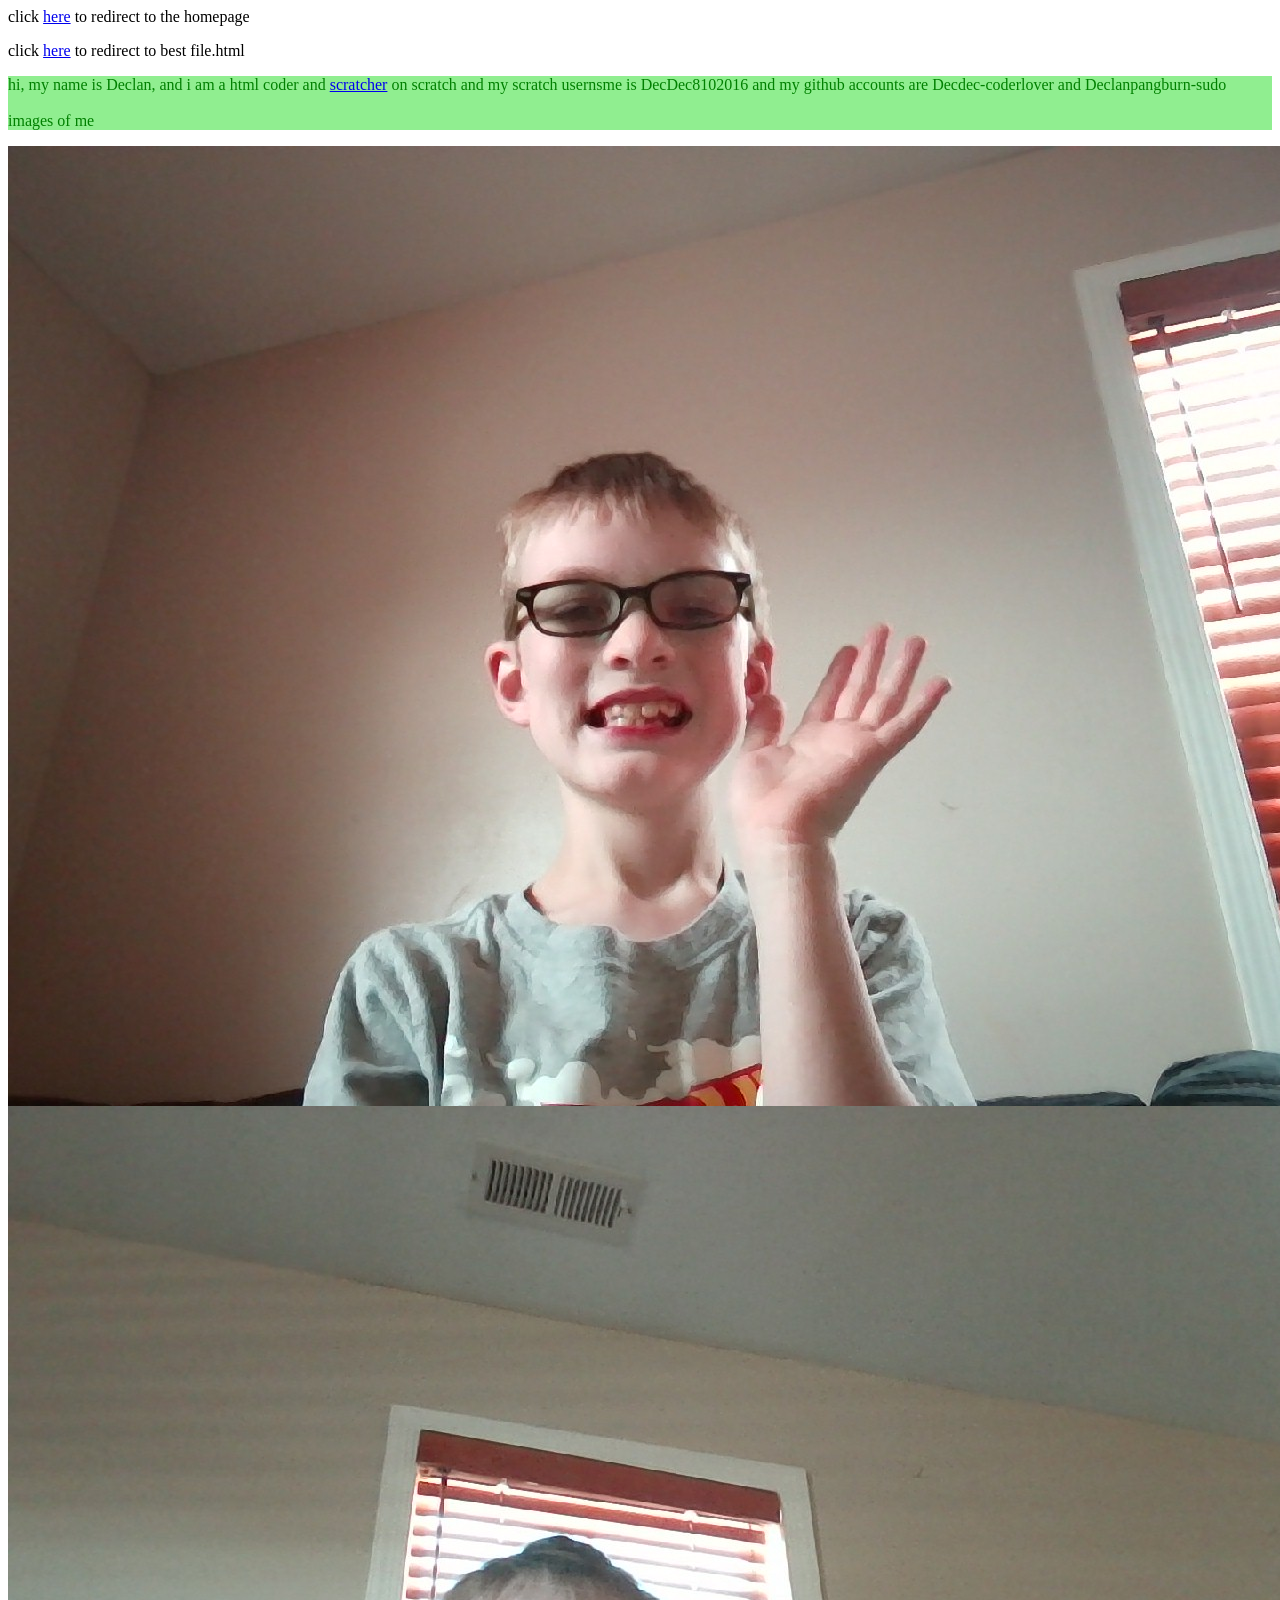
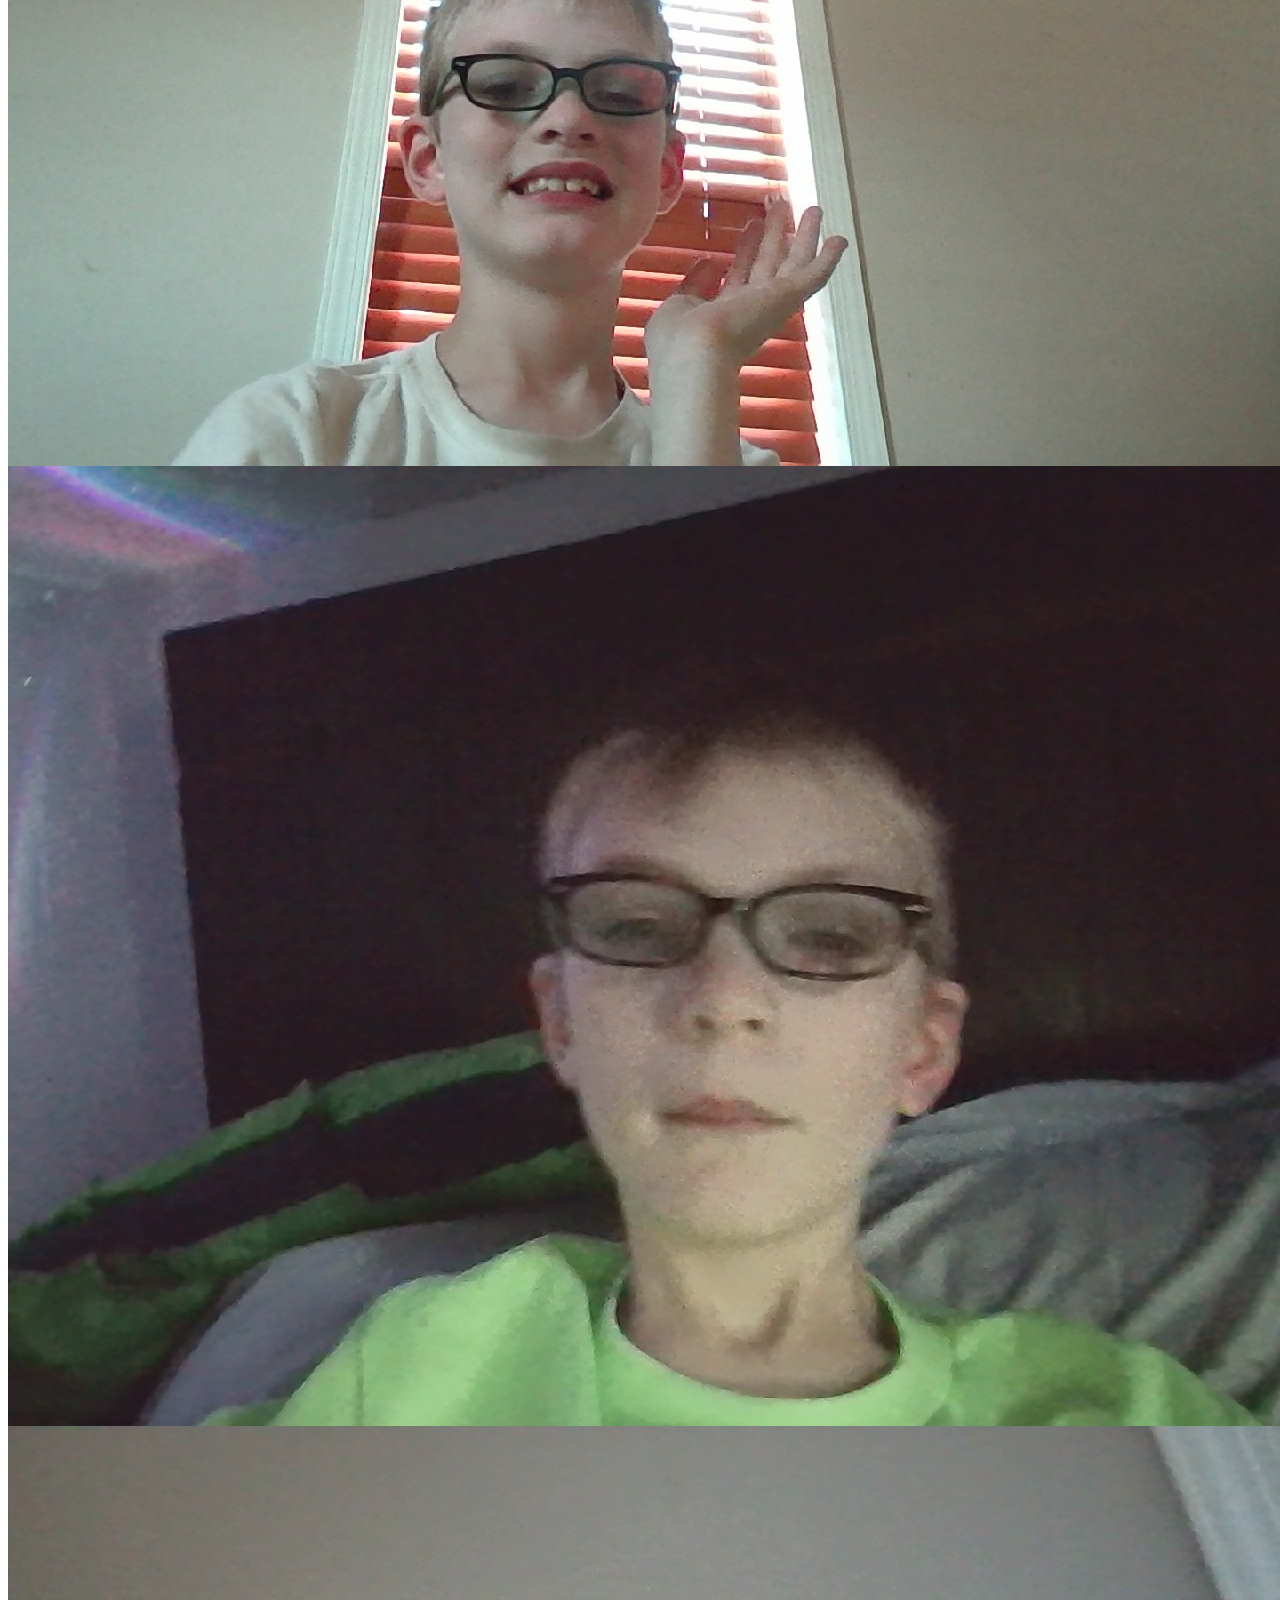
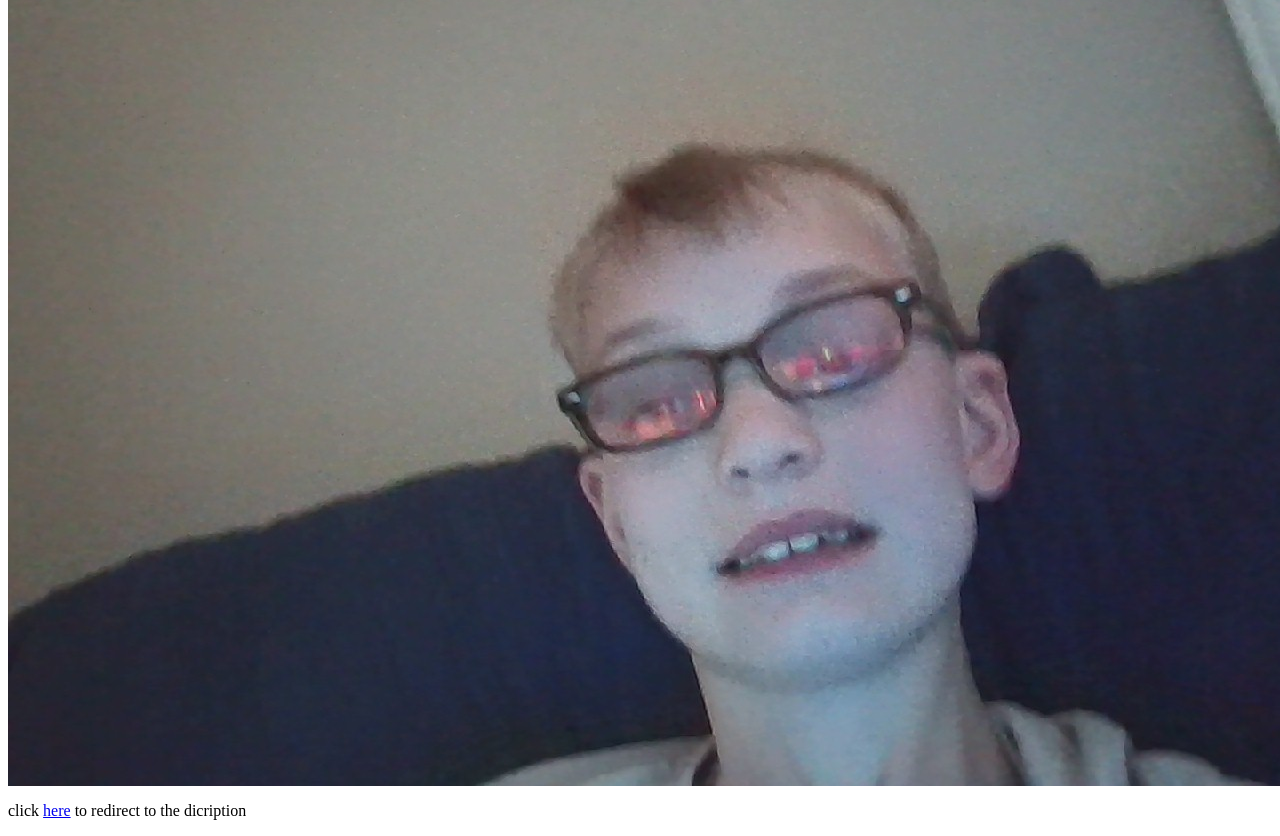
<file: index.html>
<html>
  <title>redirect</title>
  <body>
    <p>click <a href="https://decdec-codelover.github.io/Decdec-codelover-class-projects/ex.html" target="_blank">here</a> to redirect to the homepage</p>
    <p>click <a href="https://decdec-codelover.github.io/Decdec-codelover-class-projects/best file.html" target="_blank">here</a> to redirect to best file.html</p>
    <p style="background-color: lightgreen; color: green;">hi, my name is Declan, and i am a html coder and <a href="https://scratch.mit.edu/users/DecDec8102016/" target="_blank">scratcher</a> on scratch and my scratch usernsme is DecDec8102016 and my github accounts are Decdec-coderlover and Declanpangburn-sudo<br><br>images of me</p>
    <img src="images of me/IMG_20260509_084457.jpg">
    <img src="images of me/IMG_20260515_160154.jpg">
    <img src="images of me/IMG_20260618_061500.jpg">
    <img src="images of me/IMG_20260705_175947.jpg">
    <p>click <a href="README.md" target="_blank">here</a> to redirect to the dicription</p>
  </body>
</html>
</file>
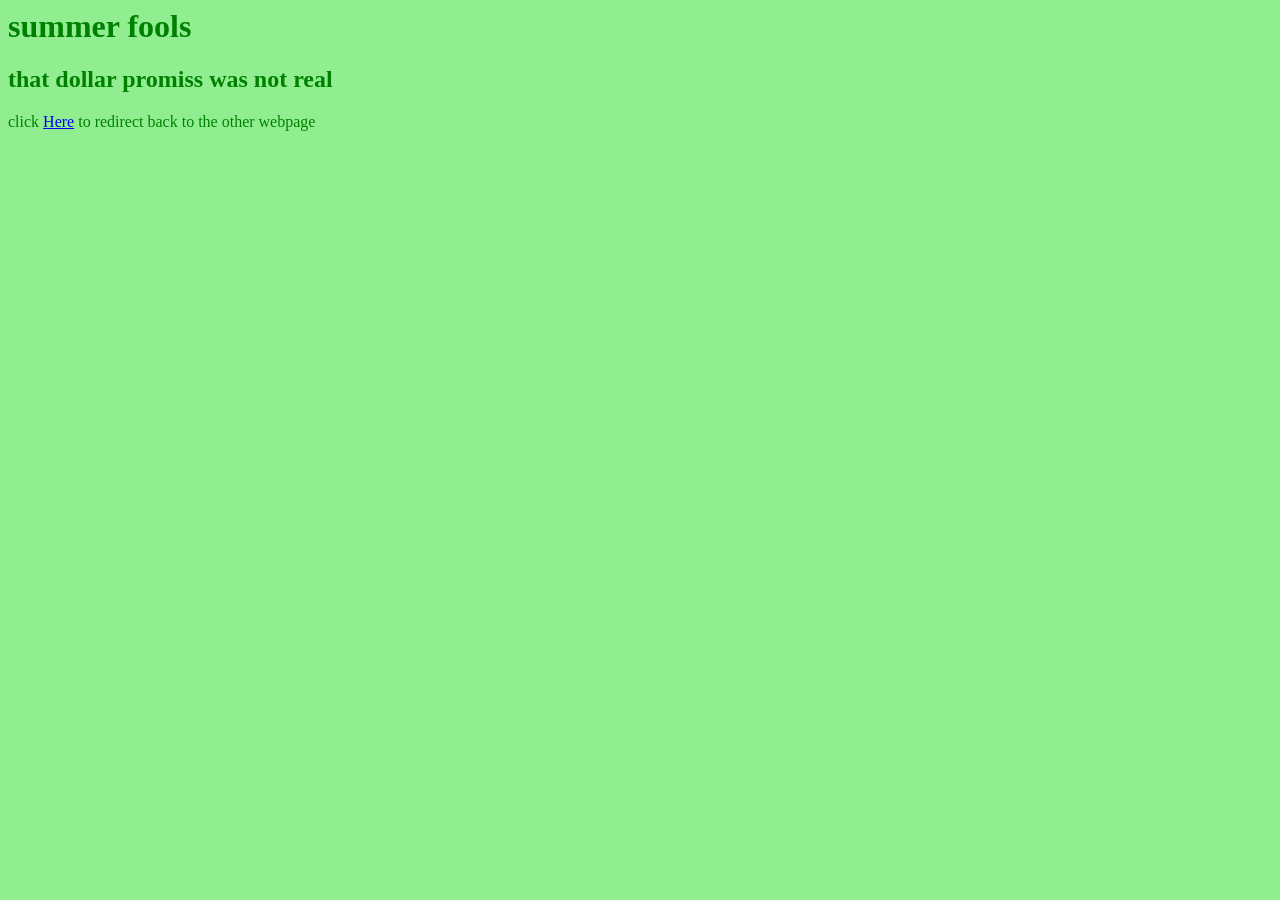
<file: summer fools ex.html>
<html>
    <title>summer fools</title>
    <style>
        body{
            background-color: lightgreen;
            color: green;
        }
    </style>
    <body>
        <h1>summer fools</h1>
        <h2>that dollar promiss was not real</h2>
        <p>click <a href="ex.html">Here</a> to redirect back to the other webpage</p>
    </body>
</html>
</file>
